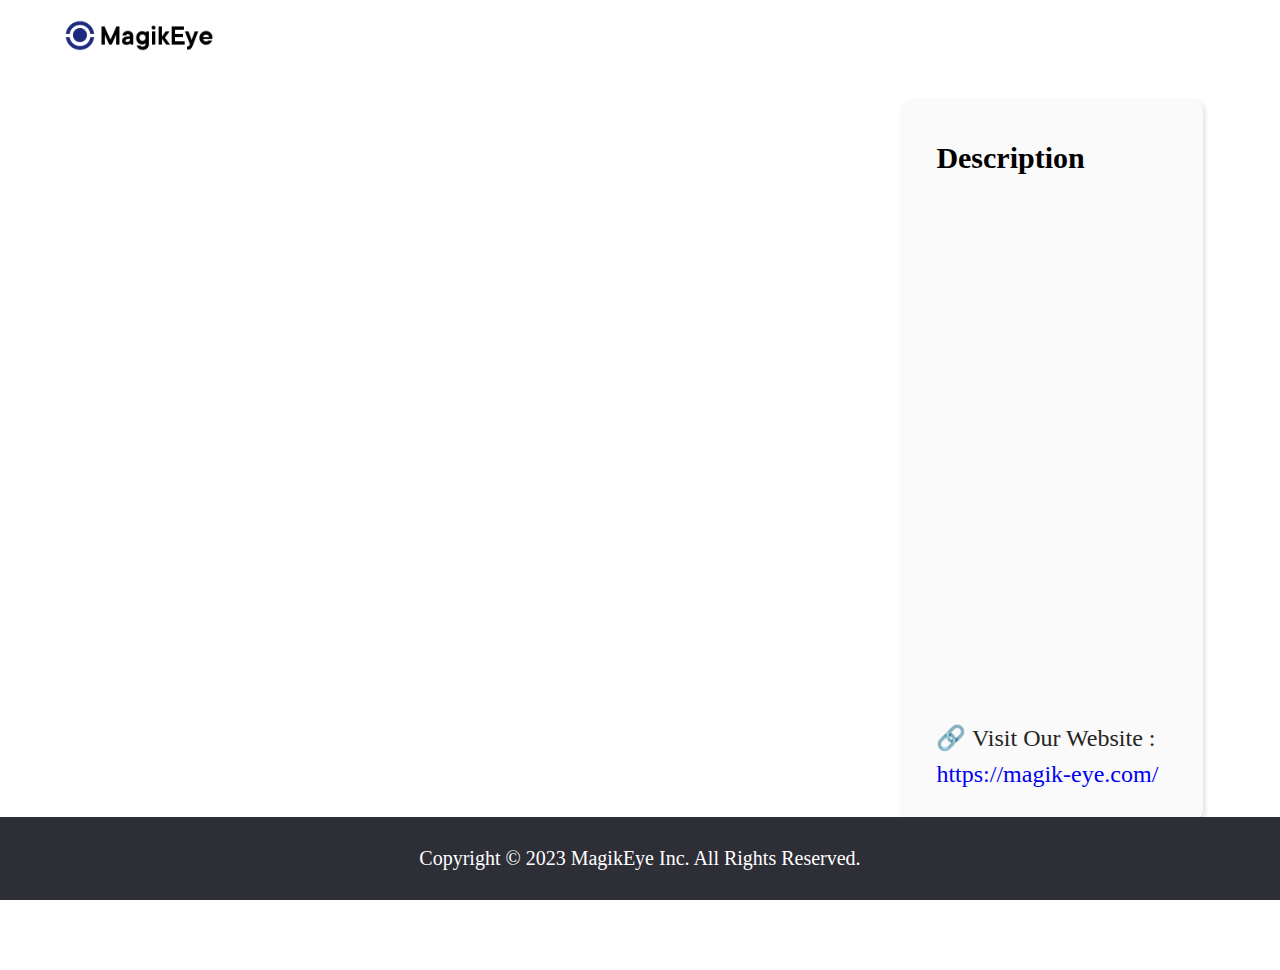
<file: video.html>
<!DOCTYPE html>
<html lang="en">
<head>
  <meta charset="UTF-8">
  <title>Video Player</title>
  <link rel="stylesheet" href="video.css">
  <script src="https://www.youtube.com/iframe_api"></script>
  <script src="video-controller.js"></script>
</head>

<body>
  <!-- Top Navbar  -->
  <nav class="sticky-nav">
    <div class="nav-1">
      <a class="navbar-brand" href="index.html"><img src="assets/com_shoulder_logo.png" alt="MagikEye" /></a>
    </div>
  </nav>

  <!-- Video Container -->
  <div class="content-container">
    <div class="v-container">
      <div id="videoPlayer" class="v-content"></div>
      <div class="v-heading">
        <p id="v-name"></p>
      </div>
    </div>
    <div class="d-content">
      <div class="v-des">
        <h2>Description</h2> <br>
        <p id="description"></p>
      </div>
      <div class="w-link">&#128279; Visit Our Website : <a href="https://magik-eye.com/">https://magik-eye.com/</a></div>
    </div>
  </div>

  <!-- Footer  -->
  <footer>
    <p>Copyright © 2023 MagikEye Inc. All Rights Reserved.</p>
  </footer>
  
  <script>
    // JavaScript code to embed and control the video player
    // Use the URL parameter (e.g., videoId) to fetch the video ID and embed the player
    const urlParams = new URLSearchParams(window.location.search);
    const videoId = urlParams.get('videoId');
    const i = urlParams.get('i');

    const nameList = [
        "Proof of 600 FPS by ILT | Magik-Eye Experiments",
        "Magik Eye Demonstration of the Simplest 3D Sensing Smartphone Solution",
        "20200624 UF1 940 contrast re01 1",
        "20200624 UF1 850 contrast re01 1",
        "[MagikEye DK-ILT001 Promotion Video] Have fun with ILT001!",
        "Magik Eye Demonstration of the Smallest, Fastest and Most Power-Efficient 3D Sensing Technology",
        "Magik Eye's Takeo Miyazawa Discusses the Company's New Approach to Depth Sensing (Preview)",
        "Magik Eye Demonstration of 3D Hemispheric Depth Sensing for Surveillance and Smart Security"
        // Add more descriptions as needed
    ];
    var nameElement = document.getElementById('v-name');
    nameElement.textContent = nameList[i];

    const descriptionList = [
        "ILT can capture physical motion in ultra high speed. MagikEye have achieved 600 FPS using a single, standard CMOS image sensor without any hardware accelerator.  Amazingly, it is in real time!",
        "Takeo Miyazawa, CEO and Founder of Magik Eye, demonstrates the company's latest embedded vision technologies and products at the 2019 Embedded Vision Summit. Specifically, Miyazawa demonstrates 3D sensing on a smartphone that showcases how Invertible Light enables real-time gesture recognition. By enabling the lowest-end smartphone to transform into a 3D sensing mobile device, Invertible Light presents an illustrative example of the smallest, fastest and most power-efficient 3D sensing solution.",
        "Description 3",
        "Description 4",
        "MagikEye Inc is developing new depth sensing technology which is named as 'Invertible Light(R) Technology'. This technology is different from any other existing ones. Low latency & Fastest FPS, High Accuracy, Most power efficient and simplest hardware design. MagikEye produces DK-ILT001 evaluation kit on 2021/Q3. This evaluation kit is designed for users who would like to try Invertible Light(r) technology quickly. https://www.magik-eye.com/,",
        "Takeo Miyazawa, CEO and Founder of Magik Eye, demonstrates the company's latest embedded vision technologies and products at the 2019 Embedded Vision Summit. Specifically, Miyazawa provides an overview and demonstration of Invertible Light 3D sensing technology. By showcasing 200 FPS on a simple CMOS sensor and a small 3mm*3mm cube projector, Invertible Light enables the smallest, fastest and most power-efficient 3D sensing method.",
        "Takeo Miyazawa, Founder and CEO of Magik Eye, presents the 'Game Changing Depth Sensing Technique Enables Simpler, More Flexible 3D Solutions' tutorial at the May 2019 Embedded Vision Summit. <br> Magik Eye is a global team of computer vision veterans that have developed a new method to determine depth from light directly without the need to measure time, find a complex pattern or perform complex computation. The Magik Eye technique dramatically reduces the power, compute and size of a depth-sensing module while enabling a wide range of FOV, point resolutions, material sensitivities and distances. This presentation discusses the new technique and shows working samples in action.",
        "Takeo Miyazawa, CEO and Founder of Magik Eye, demonstrates the company's latest embedded vision technologies and products at the 2019 Embedded Vision Summit. Specifically, Miyazawa demonstrates the great advantage of Invertible Light for surveillance and smart security. A single 3D sensor by Magik Eye is shown to provide full 180-degree hemispheric field of view (FOV) depth sensing, as compared to multiple sensors that would otherwise be needed today. Miyazawa also shows how reflective surfaces and materials, which are extremely difficult for other 3D sensing methods, can also be seen with Invertible Light."
        // Add more descriptions as needed
    ];
    var descriptionElement = document.getElementById('description');
    descriptionElement.textContent = descriptionList[i];

    // Create a YouTube Player instance and embed the video
    let player;
    function onYouTubeIframeAPIReady() {
      player = new YT.Player('videoPlayer', {
        height: '720',
        width: '100%',
        videoId: videoId,
        events: {
          'onReady': onPlayerReady,
          // Add other event handlers as needed
        }
      });
    }

    function onPlayerReady(event) {
      // You can add event listeners or additional logic here when the player is ready
    }
  </script>
</body>
</html>
</file>
<file: video.css>
* {
    padding: 0;
    margin: 0;
    text-decoration: none;
    box-sizing: border-box;
}
body{
	margin:0;
	padding-top: 100px;
    width: 100%;
    background:#FFFFFF;
}

/* Top Navbar */
nav{
    width: 100%;
    padding: 20px 5%;
    display: flex;
    justify-content: left;
}

.navbar-brand img{
    width: 150px;
}
.sticky-nav{
	position:fixed;
	top:-1px;
	z-index:1000;
	transition: all .2s ease-out;
    background-color: white;
}

/* Video Container*/
.content-container{
    display: flex;
    width: 100%;
    padding-bottom: 150px;
}

.v-container{
    width: 75%;
    height: 720px;
    padding: 0 6%;
}

.v-container .v-heading{
    font-size: 25px;
    font-weight: bold;
    font-family: 'Gill Sans', 'Gill Sans MT', Calibri, 'Trebuchet MS', sans-serif;
}

.v-content{
    border-radius: 10px;
    margin-bottom: 10px;
}

h2{
    color: rgb(0, 0, 0);
}

.d-content{
    width: 25%;
    margin-right: 6%;
    color: rgb(36, 36, 36);
    background-color: rgb(250, 250, 250);
    /* border: 1px solid rgb(241, 241, 241); */
    border-radius: 10px;
    box-shadow: 2px 2px 5px rgb(223, 223, 223);
    padding: 35px;
    font-size: 20px;
    font-family: 'Times New Roman';
    line-height: 1.5;
}

.v-des{
    height: 90%;
}
.d-content .w-link{
    height: 10%;
    font-size: 24px;
}

@media (max-width:1000px){
    .content-container{
        display: block;
        width: 100%;
    }

    .v-container{
        width: 100%;
        height: 720px;
        padding: 0;
        margin: 0%;
    }

    .d-content{
        width: 100%;
        position: relative;
        margin-top: 8%;
        margin-right: 0;
    }
}

/* Footer  */
footer{
    width: 100%;
    position: fixed;
    bottom: 0;
    padding: 30px;
    text-align: center;
    background-color: #2E2E37;
    color: white;
    font-size: 20px;
}
</file>
